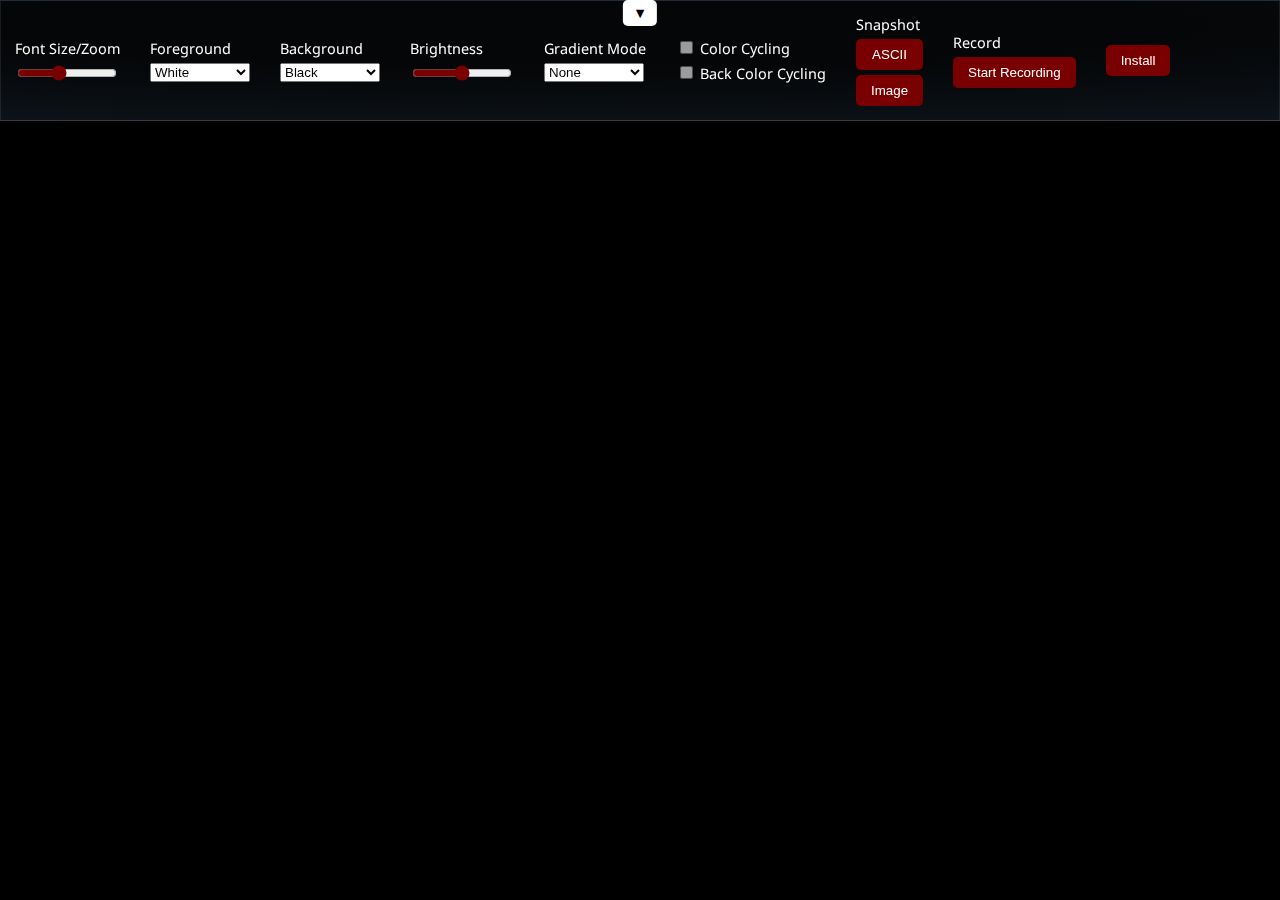
<file: index.html>
<!DOCTYPE html>
<head>
  
  <meta charset="UTF-8">
  <meta name="viewport" content="width=device-width, initial-scale=1.0">
  <meta name="robots" content="index, follow"> 
  <meta name="description" content="An ASCII Cam Web App for converting webcam to vintage text video.">
  <meta name="author" content="Ray Kooyenga">
  <meta name="publisher" content="Ray Kooyenga">
  <meta name="keywords" content="ASCII, webcam, vintage text video, ascii cam, web app, text art, ray kooyenga, video conversion">
    
  <meta property="og:type" content="website">
  <meta property="og:title" content="Better ASCII Cam">
  <meta property="og:description" content="An ASCII Cam Web App for converting webcam to vintage text video.">
  <meta property="og:url" content="https://raykooyenga.com/apps/better-ascii/">
  <meta property="og:image" content="icons/og-image.png"> <!-- 1200x630-->
  <meta property="og:site_name" content="Better ASCII Cam">
  <meta property="og:locale" content="en_US">
  
  <!-- Twitter Card meta tags for Twitter sharing -->
  <meta name="twitter:card" content="summary_large_image">
  <meta name="twitter:site" content="@rayktweets">
  <meta name="twitter:title" content="Better ASCII Cam">
  <meta name="twitter:description" content="An ASCII Cam Web App for converting webcam to vintage text video.">
  <meta name="twitter:image" content="icons/og-image.png"> 
  <meta name="twitter:creator" content="@rayktweets">

  <link rel="icon favicon" href="icons/favicon.ico" type="image/x-icon">
  <link rel="apple-touch-icon" href="icons/apple-touch-icon.png">
  <link rel="shortcut icon" href="icon.png">
  <link rel="icon" href="icons/icon-144x144.png">
  <link rel="icon" href="icons/icon192x192.png">
  <link rel="icon" href="icons/icon512x512.png">

  
  <link rel="stylesheet" href="styles/main.css"> 
  <script src="scripts/main.js" defer></script> 

  <!-- App-related metadata -->
  <meta name="application-name" content="Better ASCII Cam">
  <meta name="apple-mobile-web-app-status-bar-style" content="black">
  <meta name="apple-mobile-web-app-title" content="Better ASCII Cam">
  <meta name="mobile-web-app-capable" content="yes">
  <link rel="manifest" href="manifest.json">

  <!-- App URLs (for link previews, Google indexing, etc.) -->
  <link rel="canonical" href="https://raykooyenga.com/apps/better-ascii/">
  <link rel="alternate" href="https://rkooyenga.github.io/better-ascii-cam" hreflang="en-US">

  <!-- JSON-LD structured data for rich search results (optional but recommended for better indexing) -->
  <script type="application/ld+json">
    {
      "@context": "https://schema.org",
      "@type": "WebApplication",
      "name": "Better ASCII Cam",
      "description": "An ASCII Cam Web App for converting webcam to vintage text video.",
      "url": "https://raykooyenga.com/apps/better-ascii/",
      "publisher": {
        "@type": "Person",
        "name": "Ray Kooyenga",
        "url": "https://raykooyenga.com"
      },
      "mainEntityOfPage": "https://raykooyenga.com/apps/better-ascii/",
      "keywords": "ASCII, webcam, text video, video conversion, art, ray kooyenga, ascii cam"
    }
  </script>
  
  <title>Better ASCII Cam Video Web App | Convert Webcam to Retro Computer Text</title>
</head>

<body>
  <video class="original-video"></video>
  <canvas class="scaled-video"></canvas>
  <div class="ascii-video"></div>

  <div class="top-bar">
    <div class="top-bar-controls">
      <div class="control">
        <label for="font-size">Font Size/Zoom</label>
        <input type="range" id="font-size" min="4" max="24" value="12">
      </div>
      <div class="control">
        <label for="foreground-color">Foreground</label>
        <select id="foreground-color">
          <option selected value="#FFFFFF">White</option>
          <option value="#000000">Black</option>
          <option value="#800000">Maroon</option>
          <option value="#008000">Green</option>
          <option value="#808000">Olive</option>
          <option value="#000080">Navy</option>
          <option value="#800080">Purple</option>
          <option value="#008080">Teal</option>
          <option value="#808080">Gray</option>
          <option value="#C0C0C0">Silver</option>
          <option value="#FF0000">Red</option>
          <option value="#00FF00">Lime</option>
          <option value="#FFFF00">Yellow</option>
          <option value="#0000FF">Blue</option>
          <option value="#FF00FF">Fuchsia</option>
          <option value="#00FFFF">Aqua</option>
        </select>
      </div>
      <div class="control">
        <label for="background-color">Background</label>
        <select id="background-color">
          <option selected value="#000000">Black</option>
          <option value="#800000">Maroon</option>
          <option value="#008000">Green</option>
          <option value="#808000">Olive</option>
          <option value="#000080">Navy</option>
          <option value="#800080">Purple</option>
          <option value="#008080">Teal</option>
          <option value="#808080">Gray</option>
          <option value="#C0C0C0">Silver</option>
          <option value="#FF0000">Red</option>
          <option value="#00FF00">Lime</option>
          <option value="#FFFF00">Yellow</option>
          <option value="#0000FF">Blue</option>
          <option value="#FF00FF">Fuchsia</option>
          <option value="#00FFFF">Aqua</option>
          <option value="#FFFFFF">White</option>
        </select>
      </div>
      <div class="control">
        <label for="brightness">Brightness</label>
        <input type="range" id="brightness" min="-100" max="100" value="0">
      </div>
      <div class="control">
        <label for="gradient-mode">Gradient Mode</label>
        <select id="gradient-mode">
          <option value="font-gradient-reset">None</option>
          <option value="font-gradient-red-blue">Red Blue</option>
          <option value="font-gradient-green-yellow">Green Yellow</option>
          <option value="font-gradient-blue-green">Purple Orange</option>
          <option value="font-gradient-reggae">Reggae</option>
          <option value="font-gradient-usa">USA</option>
        </select>
      </div>
      <div class="control">
        <label>
          <input type="checkbox" id="color-cycle" class="checkbox-accent"> Color Cycling
        </label>
        <label>
          <input type="checkbox" id="color-cycle-bg" class="checkbox-accent"> Back Color Cycling
        </label>
      </div>
      <div class="control">
        <label>Snapshot</label>
        <button id="save-ascii">ASCII</button>
        <button id="save-image">Image</button>
      </div>
      <div class="control">
        <label>Record</label>
        <button id="record-button">Start Recording</button>
      </div>
      <div class="control">
        <button id="install">Install</button>
      </div>
    </div>
  </div>

  <button class="top-bar-toggle">&#x25BC;</button>

<script>
  window.dataLayer = window.dataLayer || [];
  function gtag(){dataLayer.push(arguments);}
  gtag('js', new Date());
  gtag('config', 'G-9P4KP1YMH6');
</script>
</body></html>
</file>
<file: styles/main.css>
@import url('https://fonts.googleapis.com/css2?family=Noto+Sans:wght@200..400&display=swap');

    html,
    body {
      font-family: 'Noto Sans', monospace;
      background: #000;
      display: flex;
      justify-content: center;
      align-items: center;
      overflow: hidden;
      width: 100vw;
      height: 100vh;
      margin: 0;
      color: white;
    }

    .ascii-video {
      white-space: pre;
      font-family: monospace;
      font-size: 12px;
      line-height: 10px;
      color: white;
      background-color: black;
    }

    .font-gradient-red-blue {
      background: linear-gradient(to right, red, blue);
      -webkit-background-clip: text;
      background-clip: text;
      -webkit-text-fill-color: transparent;
    }

    .font-gradient-green-yellow {
      background: linear-gradient(to right, green, yellow);
      -webkit-background-clip: text;
      background-clip: text;
      -webkit-text-fill-color: transparent;
    }

    .font-gradient-purple-orange {
      background: linear-gradient(to right, purple, orange);
      -webkit-background-clip: text;
      background-clip: text;
      -webkit-text-fill-color: transparent;
    }

    .font-gradient-blue-green {
      background: linear-gradient(to right, blue, green);
      -webkit-background-clip: text;
      background-clip: text;
      -webkit-text-fill-color: transparent;
    }

    .font-gradient-reggae {
      background: linear-gradient(to right, green, yellow, red);
      -webkit-background-clip: text;
      background-clip: text;
      -webkit-text-fill-color: transparent;
    }

    .font-gradient-usa {
      background: linear-gradient(to right, red, white, blue);
      -webkit-background-clip: text;
      background-clip: text;
      -webkit-text-fill-color: transparent;
    }

    .font-gradient-reset {
      background: none;
    }

    .color-cycling-bg {
      animation: background-gradient 8s;
      animation-iteration-count: infinite;
      backface-visibility: hidden;
      animation-timing-function: ease-in-out;
      background-image: radial-gradient(circle at 90% 80%, transparent, crimson);
    }

    @keyframes background-gradient {
      0% {
        background-color: crimson;
      }

      25% {
        background-color: orange;
      }

      50% {
        background-color: hotpink;
      }

      75% {
        background-color: aqua;
      }

      100% {
        background-color: limegreen;
      }
    }

    .color-cycling {
      animation-iteration-count: infinite;
      animation-timing-function: ease-in-out;
      animation: text-cycle 10s ease-in-out infinite;
      -webkit-background-clip: text;
    }

    @keyframes text-cycle {
      0% {
        background-color: crimson;
      }

      25% {
        background-color: orange;
      }

      50% {
        background-color: hotpink;
      }

      75% {
        background-color: aqua;
      }

      100% {
        background-color: limegreen;
      }
    }

    .top-bar {
      position: fixed;
      top: 0;
      left: 0;
      width: 100%;
      padding: 10px;
      box-sizing: border-box;
      box-shadow: inset 0 0 0 1px #c1e4ff1a, inset 0 -1px #ffffff1a,
        inset 0 1px #84b9f61a;
      background-image: radial-gradient(145% 110% at 46% 20%,
          rgba(9, 12, 15, 0.5) 33%,
          rgba(17, 25, 33, 0.8) 85%,
          #0d1822 100%);
      -webkit-backdrop-filter: blur(4px);
      backdrop-filter: blur(4px);
      border: none;
      display: flex;
      justify-content: space-between;
      align-items: center;
      color: #fff;
      transition: transform 0.3s ease-in-out;
      z-index: 100;
    }

    .top-bar.collapsed {
      transform: translateY(-90%);
    }

    .top-bar-toggle {
      position: fixed;
      top: 0;
      left: 50%;
      transform: translateX(-50%);
      cursor: pointer;
      padding: 5px 10px;
      background-color: white;
      color: black;
      border: none;
      border-radius: 5px;
      font-size: 0.9rem;
      z-index: 101;
    }

    .top-bar-toggle:hover {
      background-color: #790000;
      color: white;
    }

    .top-bar-controls {
      display: flex;
      gap: 20px;
      align-items: center;
    }

    .control {
      display: flex;
      flex-direction: column;
      gap: 5px;
      padding: 5px;
    }

    label {
      font-size: 0.9rem;
    }

    input[type="range"],
    select {
      width: 100px;
      accent-color: #790000;
    }

    input[type="range"]:hover {
      accent-color: red;
    }

    input[type="checkbox"] {
      accent-color: #79000;
    }

    .checkbox-accent {
      accent-color: #790000;
    }

    .checkbox-accent:not(:checked) {
      opacity: 0.6;
    }

    select option::selection {
      background-color: red;
    }

    button {
      padding: 8px 15px;
      border: none;
      background-color: #790000;
      color: white;
      cursor: pointer;
      border-radius: 5px;
      transition: background-color 0.3s;
    }

    button:hover {
      background-color: red;
    }

    #record-button.recording {
      background-color: #cc0000;
    }

    video.original-video,
    canvas.scaled-video {
      display: none;
    }

    @media (max-width: 940px) {
      .top-bar-controls {
        display: grid;
        grid-template-columns: 1fr 1fr 1fr;
        gap: 10px;
      }

      .control {
        justify-content: center;
        align-items: center;
      }

      .top-bar.collapsed {
        transform: translateY(-96%);
      }
    }

    @media (max-width: 535px) {
      .top-bar-controls {
        display: grid;
        grid-template-columns: 1fr 1fr;
        gap: 10px;

        .font-gradient-reggae {
          background: linear-gradient(to right, green, yellow, red);
          -webkit-background-clip: text;
          background-clip: text;
          -webkit-text-fill-color: transparent;
        }
      }

      .control {
        justify-content: center;
        align-items: center;
      }

      .top-bar.collapsed {
        transform: translateY(-96%);
      }
    }
</file>
